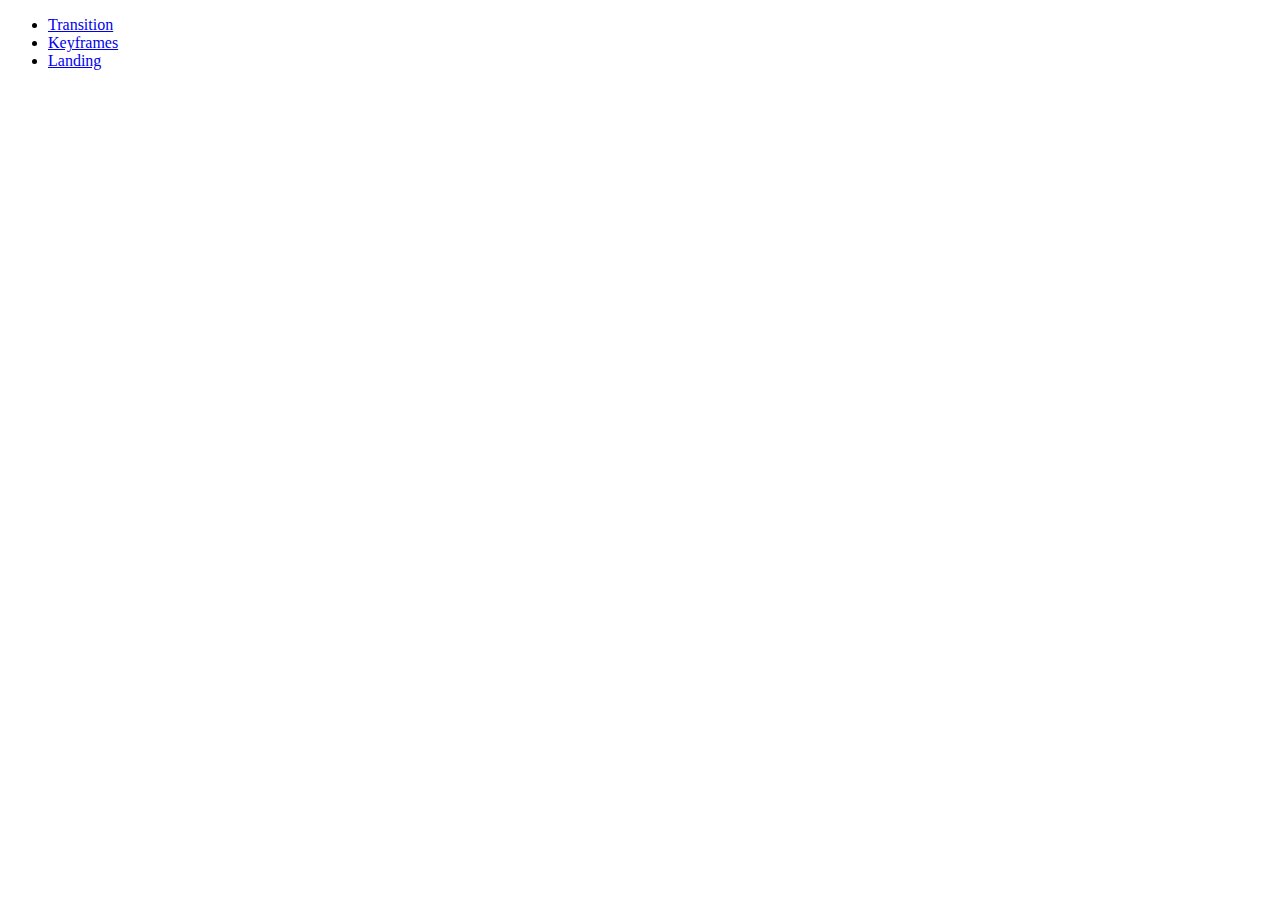
<file: index.html>
<!DOCTYPE html>
<html lang="en">
<head>
    <meta charset="UTF-8">
    <meta name="viewport" content="width=device-width, initial-scale=1.0">
    <meta http-equiv="X-UA-Compatible" content="ie=edge">
    <title>Document</title>
</head>
<body>
    <ul>
        <li><a href="transition.html">Transition</a></li>
        <li><a href="keyframe.html">Keyframes</a></li>
        <li><a href="landing.html">Landing</a></li>
    </ul>
    
</body>
</html>
</file>
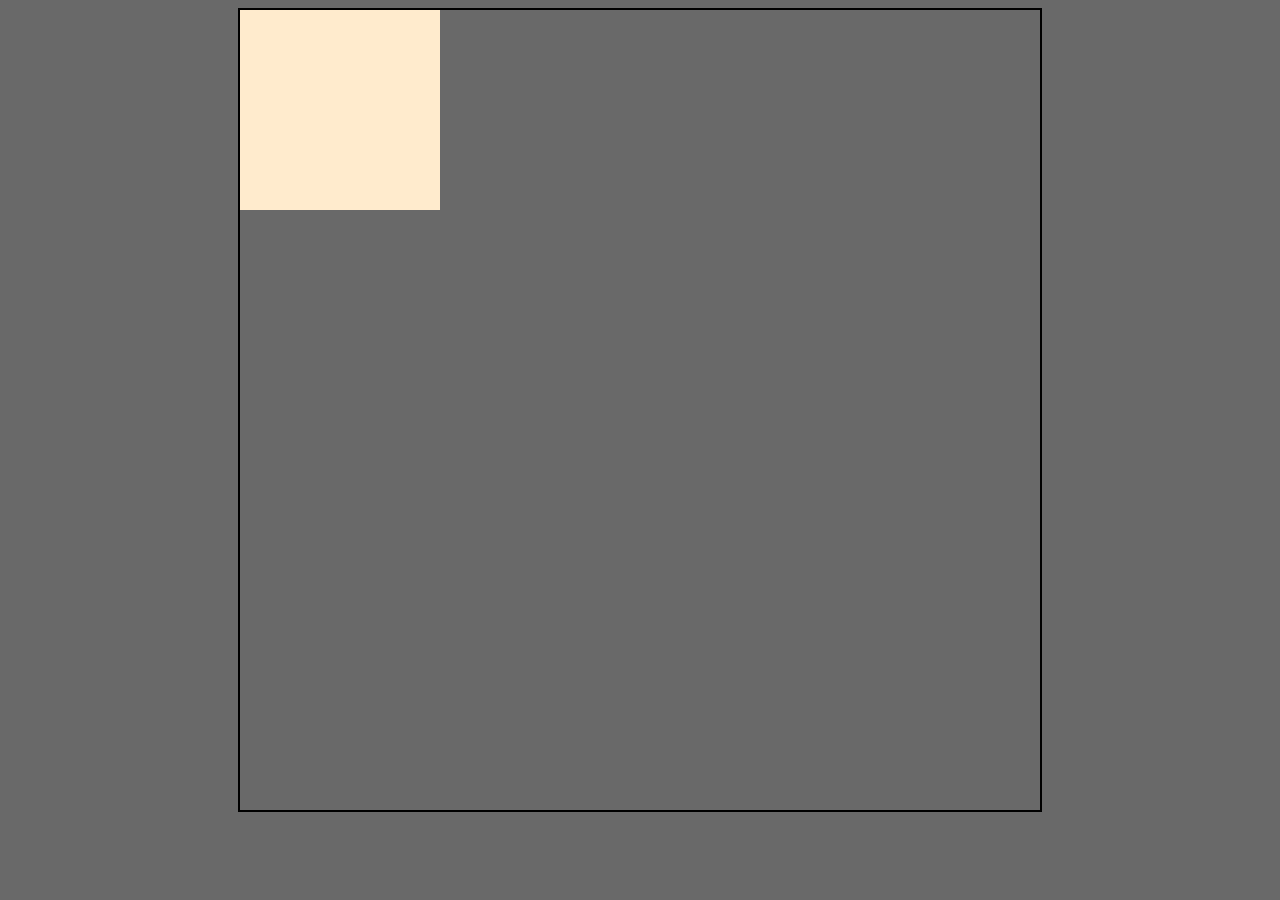
<file: keyframe.html>
<!DOCTYPE html>
<html lang="en">
<head>
    <meta charset="UTF-8">
    <meta name="viewport" content="width=device-width, initial-scale=1.0">
    <meta http-equiv="X-UA-Compatible" content="ie=edge">
    <link rel="stylesheet" href="CSS/keyframe.css">
    <title>Keyframes</title>
</head>
<body>
    <div class="main-container">
        <div class="box"> </div>
    </div>
</body>
</html>
</file>
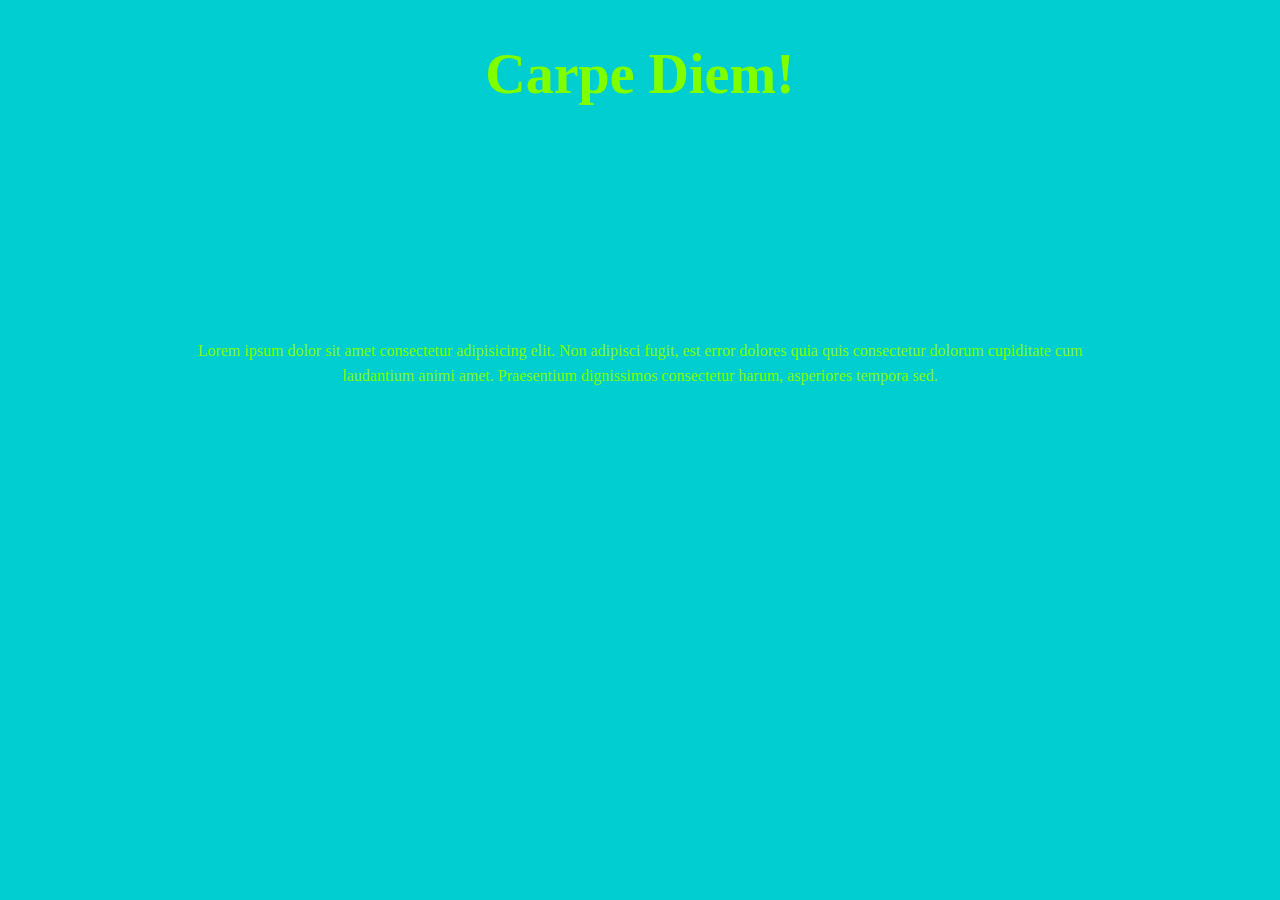
<file: landing.html>
<!DOCTYPE html>
<html lang="en">
<head>
    <meta charset="UTF-8">
    <meta name="viewport" content="width=device-width, initial-scale=1.0">
    <meta http-equiv="X-UA-Compatible" content="ie=edge">
    <link rel="stylesheet" href="CSS/landing.CSS">
    <title>Landing</title>
</head>
<body>
    <header id="showcase">
        <h1>Carpe Diem!</h1>
    </header>

    <div id="content" class="container">
        Lorem ipsum dolor sit amet consectetur adipisicing elit. Non adipisci fugit, est error dolores quia quis consectetur dolorum cupiditate cum laudantium animi amet. Praesentium dignissimos consectetur harum, asperiores tempora sed.
    </div>

    <a href="#" class="btn">Learn More</a>
</body>
</html>
</file>
<file: CSS/keyframe.css>
body{
    background-color: dimgray;
}

.main-container{
    height: 800px;
    width: 800px;
    border: 2px solid black;
    margin: 0 auto;
    position: relative;
}

.box{
    height: 200px;
    width: 200px;
    background-color: blanchedalmond;
    position: absolute;
    animation-name: moveBox;
    animation-duration: 8s;
    animation-iteration-count: infinite;
}

@keyframes moveBox{
    0%{left: 0; top: 0; background-color: blue; border-radius: 0;}
    25%{left: 75%; top:0; background-color: crimson; border-radius: 25%;}
    50%{left: 75%; top: 75%; background-color: yellow; border-radius: 50%;}
    75%{left:0%; top: 75%; background-color: green; border-radius: 25%;}
    100%{left: 0; top: 0; background-color: blue; border-radius: 0;}
}
</file>
<file: CSS/landing.CSS>
body{
    background-color: darkturquoise;
    color: chartreuse;
    line-height: 1.6;
    text-align: center;
}

.container{
    max-width: 960px;
    margin: auto;
    padding: 0 2rem;
}

#showcase{
    height: 300px;
}

#showcase h1{
    font-size: 3.5rem;
    line-height: 1.3;
    position: relative;
    animation-name: heading;
    animation-duration: 3s;
    animation-fill-mode: forwards;
}

@keyframes heading{
    0%{top: -50px;}
    100%{top:200px;}
}

#content{
    position: relative;
    animation: content;
    animation-duration: 3s;
    animation-fill-mode: forwards;
}

@keyframes content{
    0%{left:-1000px;}
    100%{left:0px;}
}

.btn{
    display: inline-block;
    color: #fff;
    text-decoration: none;
    padding: 1rem;
    margin: 2rem;
    opacity: 0;
    border: 1px solid #fff;
    animation-name: button;
    animation-duration: 3s;
    animation-fill-mode: forwards;
    transition-property: transform;
    transition-duration: 1s;
    text-transform: uppercase;
}

@keyframes button{
    0%{opacity: 0;}
    100%{opacity: 1;}
}

.btn:hover{
    transform: rotateY(180deg);
    
}
</file>
